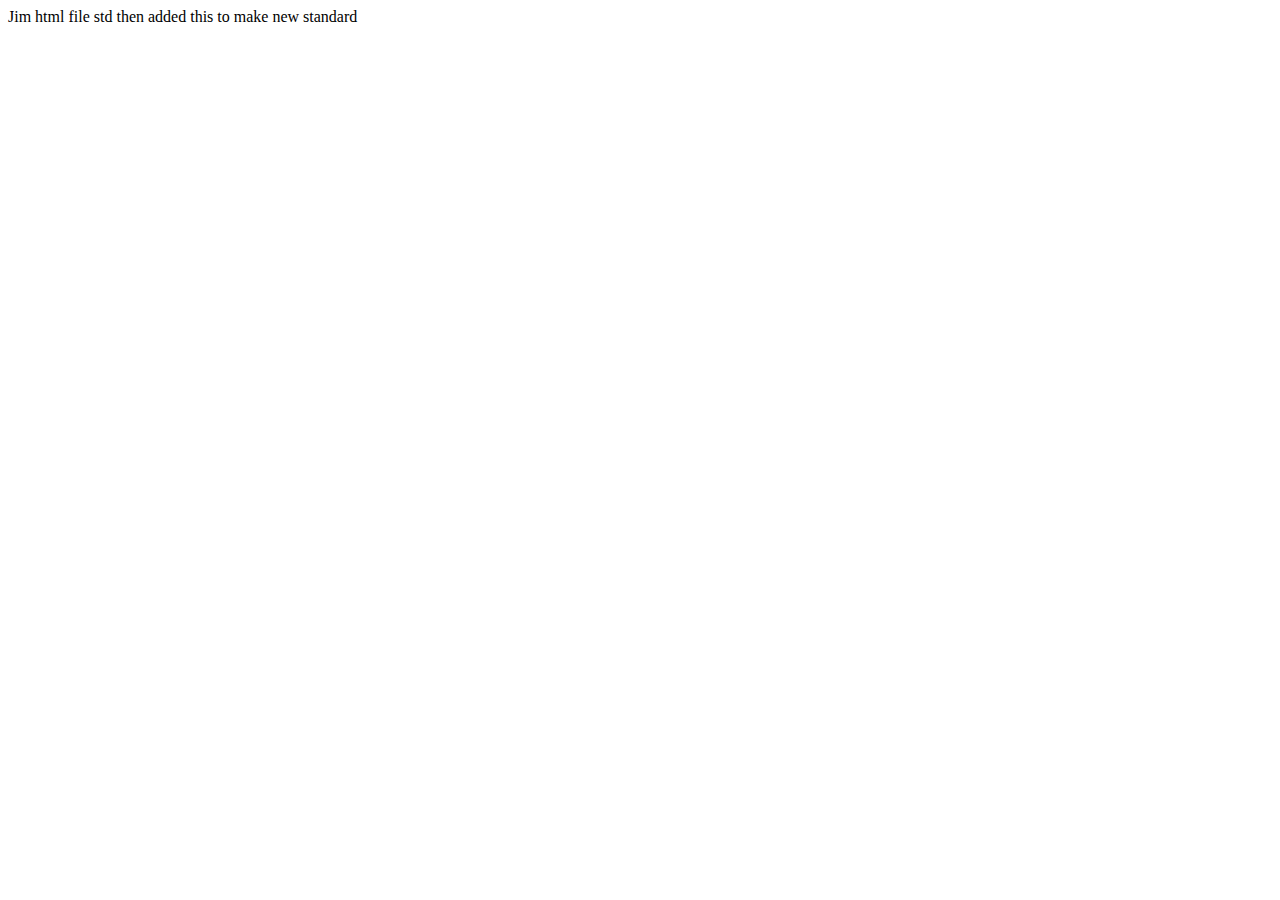
<file: index.html>
﻿<!DOCTYPE html PUBLIC "-//W3C//DTD XHTML 1.0 Strict//EN" "http://www.w3.org/TR/xhtml1/DTD/xhtml1-strict.dtd">
<html xmlns="http://www.w3.org/1999/xhtml">

<head>
<meta http-equiv="Content-Type" content="text/html; charset=utf-8" />
<title>Untitled 1</title>
</head>

<body>
Jim html file std then added this to make new standard
</body>

</html>
</file>
